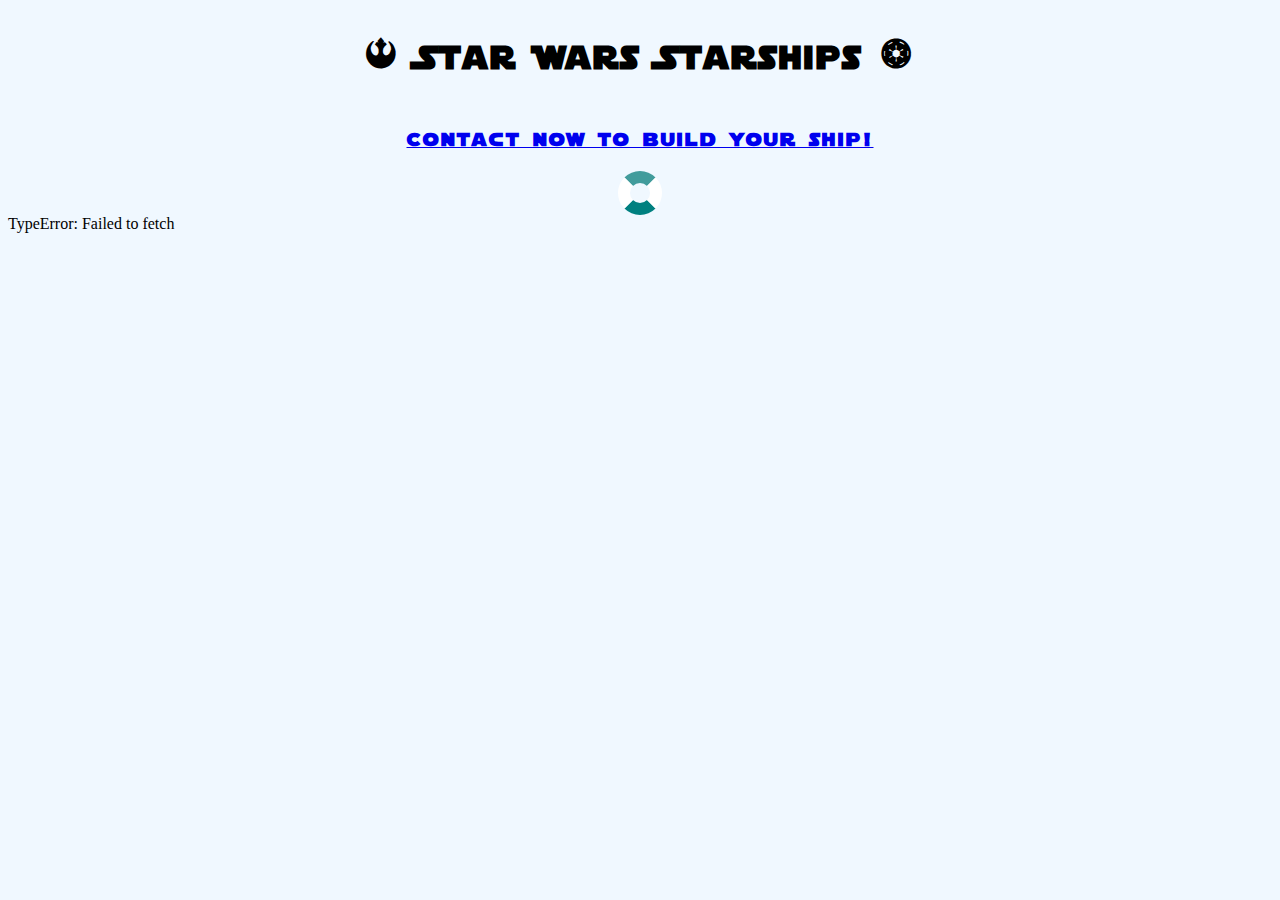
<file: index.html>
<!DOCTYPE html>
<html>
  <head>
    <meta charset="utf-8" />
    <meta http-equiv="X-UA-Compatible" content="IE=edge" />
    <title>Andrew Hay JS 1 CA</title>
    <meta name="viewport" content="width=device-width, initial-scale=1" />
    <link rel="stylesheet" type="text/css" media="screen" href="css/styles.css" />
    <script src="js/scripts.js" defer></script>
  </head>
  <body>
    <h1>$ Star Wars Starships #</h1>
    <h3><a href="contact.html">Contact now to build your ship!</a></h3>
    <div class="outer-loader"><div class="loader"></div></div>
    <div class="starships"></div>
  </body>
</html>
</file>
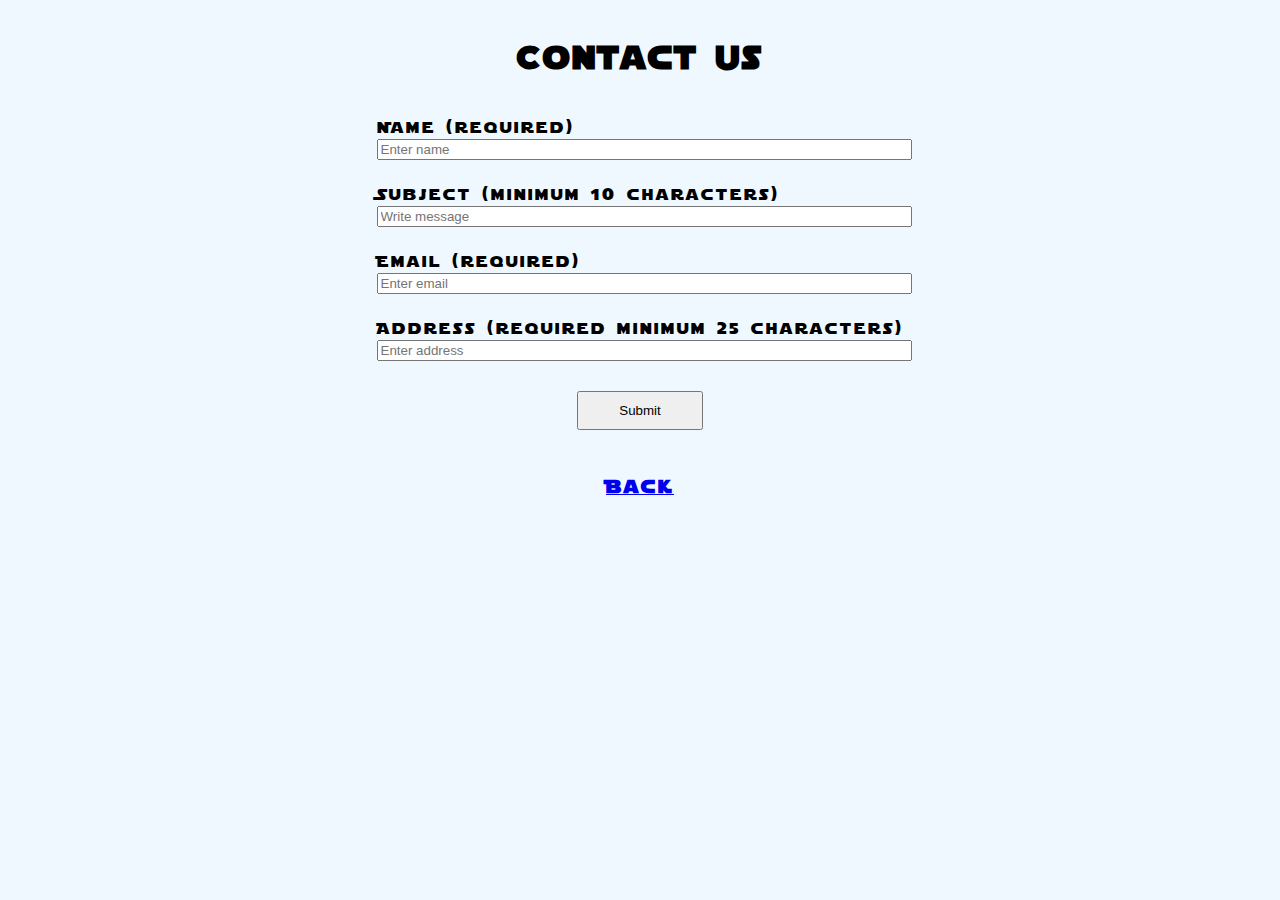
<file: contact.html>
<!DOCTYPE html>
<html>
  <head>
    <meta charset="utf-8" />
    <meta http-equiv="X-UA-Compatible" content="IE=edge" />
    <title>Contact Page</title>
    <meta name="viewport" content="width=device-width, initial-scale=1" />
    <link rel="stylesheet" type="text/css" media="screen" href="css/styles.css" />
    <script src="js/contact.js" defer></script>
  </head>
  <body>
    <h1>Contact us</h1>
    <div class="outer-loader"><div class="loader"></div></div>
    <div class="form">
      <form class="contact-form">
        <div class="validation-passed"><h3>Form submitted successfully!</h3></div>

        <!-- required input -->
        <div class="form-element">
          <label for="name">Name (required)</label>
          <input type="text" id="name" placeholder="Enter name" />
          <div class="form-error" id="name-error">Name is required</div>
        </div>

        <!-- min length 10 -->
        <div class="form-element">
          <label for="subject">Subject (minimum 10 characters)</label>
          <input type="text" id="subject" placeholder="Write message" />
          <div class="form-error" id="subject-error">Minimum 10 characters required</div>
        </div>

        <!-- must look like email xxxx@xxxx.xxxx -->
        <div class="form-element">
          <label for="email">Email (required)</label>
          <input type="text" id="email" placeholder="Enter email" />
          <div class="form-error" id="email-error">Please enter a valid email address</div>
        </div>

        <!-- min length 25 -->
        <div class="form-element">
          <label for="address">Address (required minimum 25 characters) </label>
          <input type="text" id="address" placeholder="Enter address" />
          <div class="form-error" id="address-error">Address of 25 character length is required</div>
        </div>

        <button>Submit</button>
      </form>
    </div>
    <h3 class="back-to-ship"><a href="index.html">Back</a></h3>
  </body>
</html>
</file>
<file: css/styles.css>
/* seems a new google chrome update auto changes css based on chrome theme choices this zeroes it out for my browser at least */
:root {
  color-scheme: none !important;
}

/* FONTS */

@font-face {
  font-family: "Starjedi";
  src: url(../fonts/Starjedi.ttf) format("truetype");
}

/* END FONTS */

body {
  display: grid;
  background-color: aliceblue;
}

h1,
h2,
label,
h3 {
  text-align: center;
  font-family: "Starjedi";
  letter-spacing: 3px;
}

.starships {
  display: grid;
  grid-template-columns: 1fr 1fr;
}

.single-starship {
  padding: 20px;
  margin: auto;
  margin-bottom: 10px;
  border: solid 3px black;
  border-radius: 20px;
  min-width: 40vw;
}

button {
  margin: 20px auto;
  padding: 10px 40px;
  display: block;
}

input {
  height: fit-content;
  display: block;
  width: 100%;
}

.form {
  margin: 0 auto;
  width: fit-content;
}

.form-element {
  padding: 10px;
}

.form-error {
  display: none;
  color: red;
}

.validation-passed {
  display: none;
  color: green;
}

.outer-loader,
.details-container {
  margin: 0 auto;
}

.loader {
  margin: auto;
  border: 12px solid white;
  border-top: 12px solid rgb(66, 156, 156);
  border-bottom: 12px solid teal;
  border-radius: 50%;
  width: 20px;
  height: 20px;
  animation: spin 1s linear infinite;
}

@keyframes spin {
  0% {
    transform: rotate(0deg);
  }
  100% {
    transform: rotate(360deg);
  }
}
</file>
